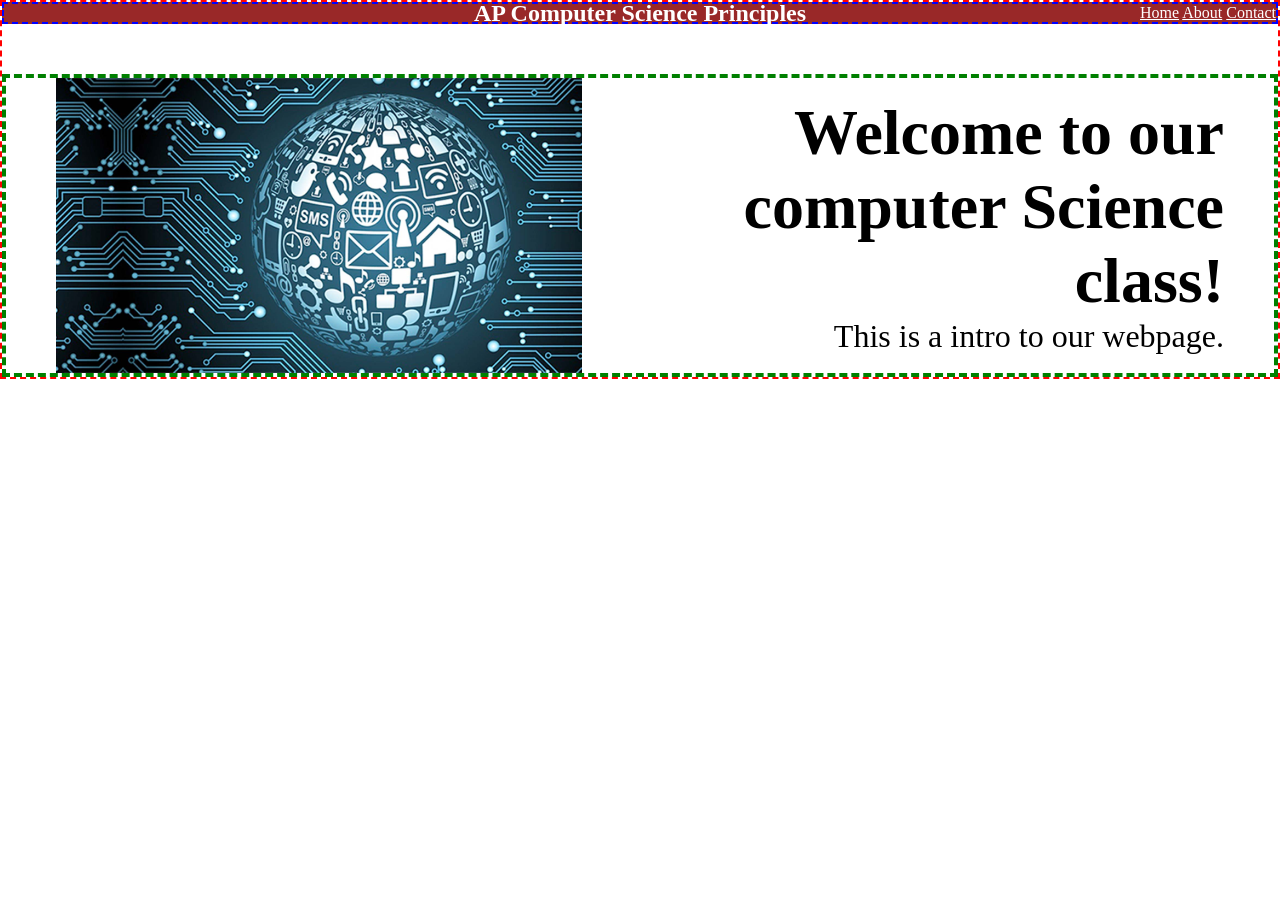
<file: index.html>
<!DOCTYPE html>
<html lang="en">

<head>
    <meta charset="UTF-8">
    <meta name="viewport" content="width=device-width, initial-scale=1.0">
    <title>Document</title>
    <link rel="stylesheet" href="styles.css">
</head>

<body>

    <div class="container">
        <div class="menu">
            <h1 class="menu-title">
                AP Computer Science Principles
            </h1>

            <nav class="menu-links">
                <a href="index.html">Home</a>
                <a href="about.html">About</a>
                <a href="contact.html">Contact</a>
            </nav>



        </div>
        <div class="content">
            <img src="image.png">
            <div class="intro-text">
                <h1>Welcome to our computer Science class!</h1>
                <p>This is a intro to our webpage.</p>
            </div>
        </div>

    </div>

</body>

</html>
</file>
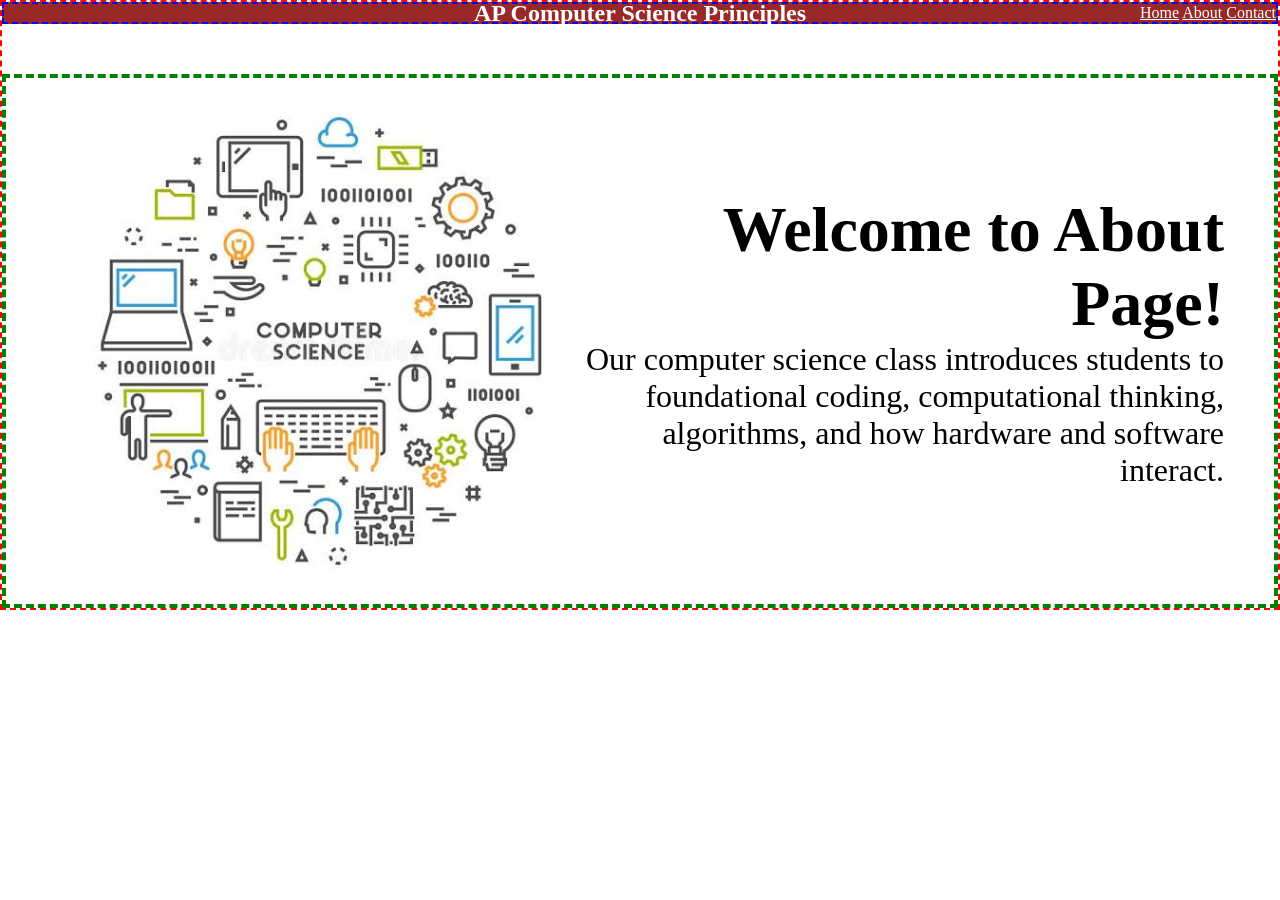
<file: about.html>
<!DOCTYPE html>
<html lang="en">

<head>
    <meta charset="UTF-8">
    <meta name="viewport" content="width=device-width, initial-scale=1.0">
    <title>Document</title>
    <link rel="stylesheet" href="styles.css">
</head>

<body>

    <div class="container">
        <div class="menu">
            <h1 class="menu-title">
                AP Computer Science Principles
            </h1>

            <nav class="menu-links">
                <a href="index.html">Home</a>
                <a href="about.html">About</a>
                <a href="contact.html">Contact</a>
            </nav>



        </div>
        <div class="content">
            <img src="imageabout.png">
            <div class="intro-text">
                <h1>Welcome to About Page!</h1>
                <p>Our computer science class introduces students to foundational coding, computational thinking, algorithms, and how hardware and software interact.</p>
            </div>
        </div>

    </div>

</body>

</html>
</file>
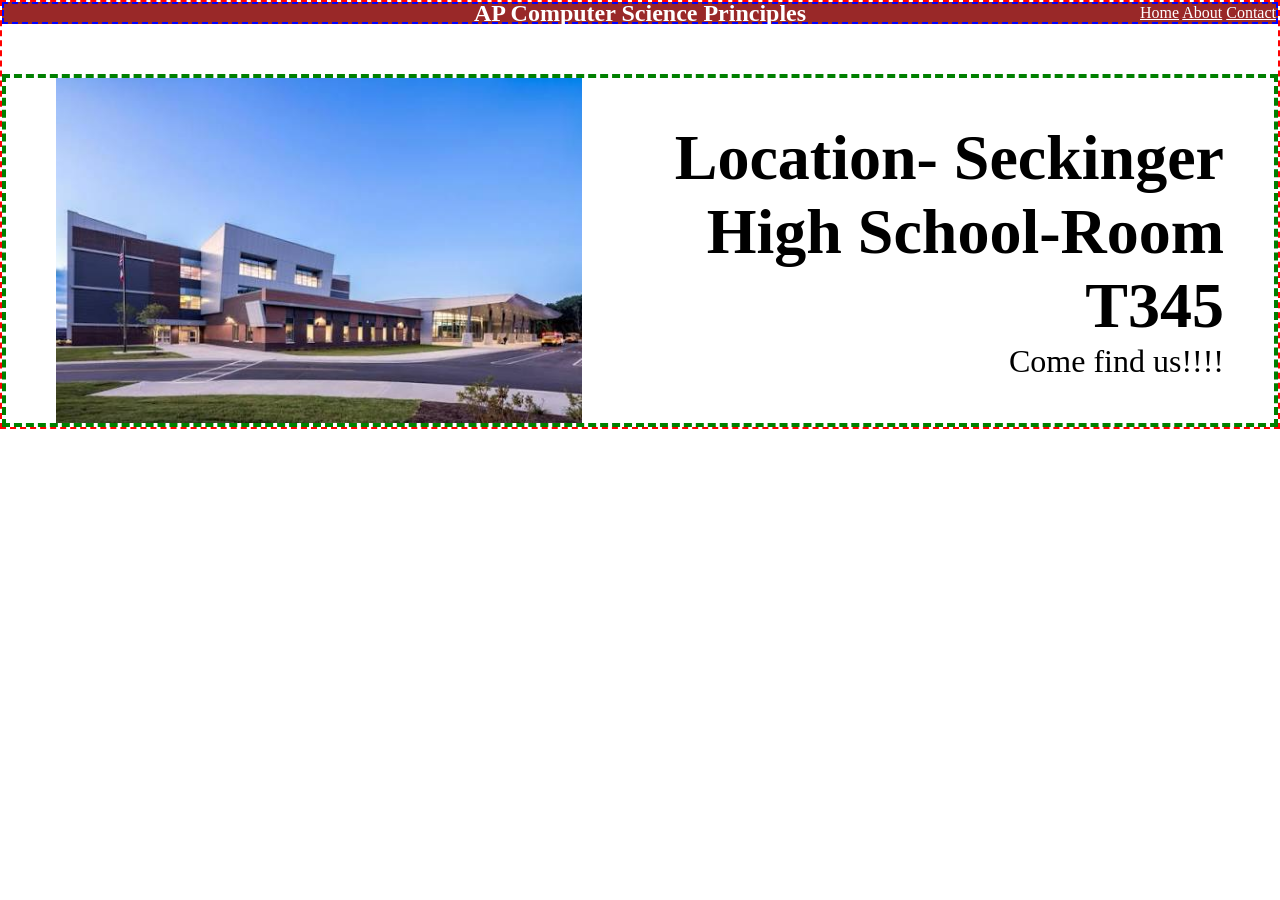
<file: contact.html>
<!DOCTYPE html>
<html lang="en">

<head>
    <meta charset="UTF-8">
    <meta name="viewport" content="width=device-width, initial-scale=1.0">
    <title>Document</title>
    <link rel="stylesheet" href="styles.css">
</head>

<body>

    <div class="container">
        <div class="menu">
            <h1 class="menu-title">
                AP Computer Science Principles
            </h1>

            <nav class="menu-links">
                <a href="index.html">Home</a>
                <a href="about.html">About</a>
                <a href="contact.html">Contact</a>
            </nav>



        </div>
        <div class="content">
            <img src="imagecontact.png">
            <div class="intro-text">
                <h1>Location- Seckinger High School-Room T345</h1>
                <p>Come find us!!!!</p>
            </div>
        </div>

    </div>

</body>

</html>
</file>
<file: styles.css>
* {
    margin:0;
    padding:0;
    
}

.container {
    border: 2px dashed red;
    

}
.menu {
    color: white;
    border: 2px dashed blue;
    background-color: #992828;
    display: flex;
    flex-direction: row;
    align-items: center;
    justify-content: flex-end;
}

.menu h1 {
    position: absolute;
    left: 50%;
    transform: translate(-50%);
   font-size: 150%;
}

.menu a {
    color: white;
}

.menu a:hover {
    color: #ffa2a2;
    transition: color 0.3s ease;
}

.menu a:active {
    color: red;
}

h1{
    font-size: 200%;
}

.content {
    border: 4px dashed green;
    display: flex;
    flex-direction: row;
    align-items: center;
    justify-content: space-between;
    padding-right: 50px;
    padding-left: 50px;
    margin-top: 50px;
    animation: content-enter 400ms ease-out;
    font-size: 200%; 
}

.content img {
    width: 45%;
    height: auto;
}

.intro-text {
    text-align: right;
}

@keyframes content-enter {
    from {
        opacity: 0;
        transform: translateY(12px);
    }
    to {
        opacity: 1;
        transform :translateY(0);
    }
}
</file>
